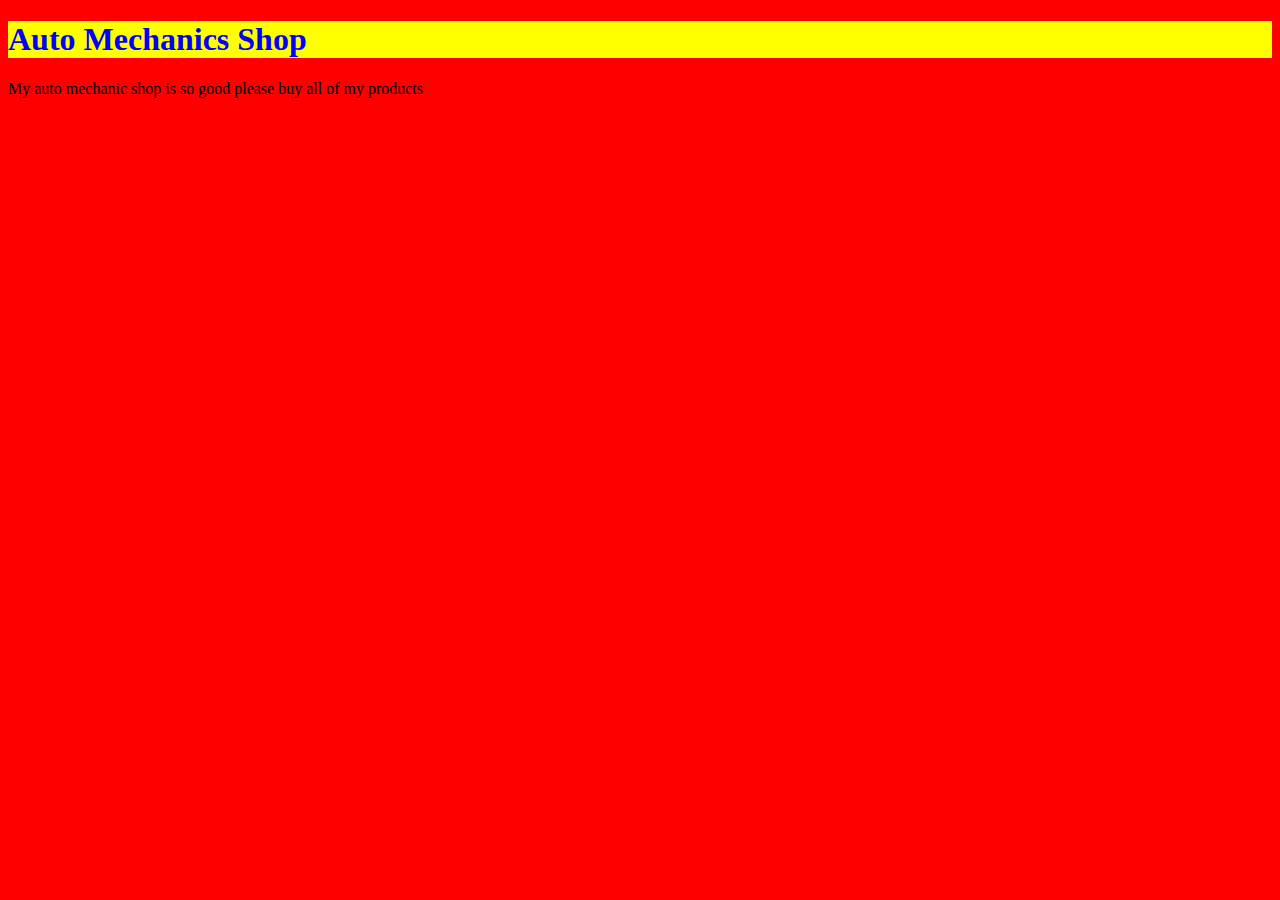
<file: class-3/index.html>
<!DOCTYPE html>
<html lang="en">
<head>
  <meta charset="UTF-8">
  <meta http-equiv="X-UA-Compatible" content="IE=edge">
  <meta name="viewport" content="width=device-width, initial-scale=1.0">
  <title>Auto Repair Shop</title>
  <style>
    h1 {
        background-color:yellow;
        color:green;
    }
  </style>

  <link rel="stylesheet" href="./index.css">
</head>
<body>
  <!-- Inline styling -->
  <h1 style="color:blue" >Auto Mechanics Shop</h1>
  <p>My auto mechanic shop is so good please buy all of my products</p>
</body>
</html>
</file>
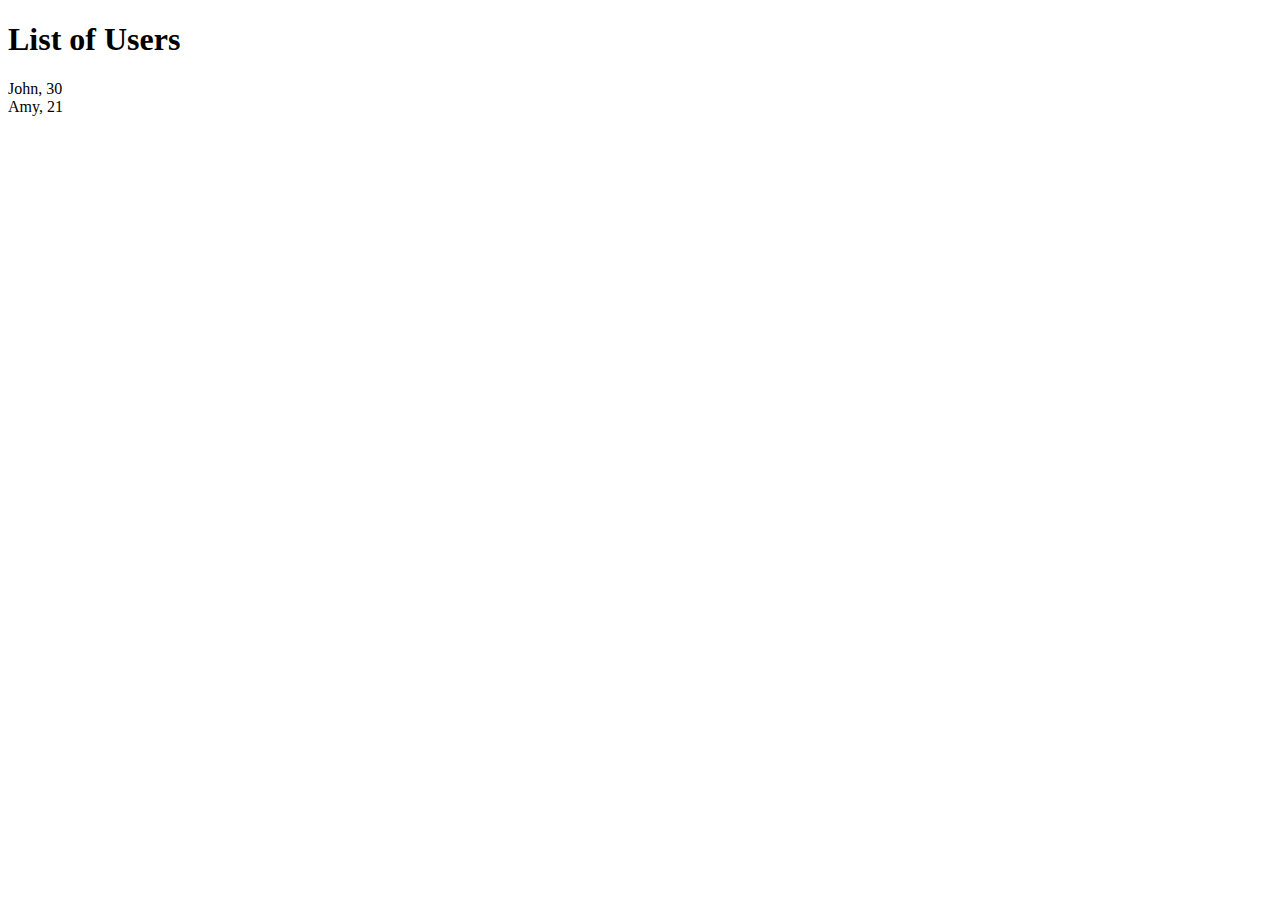
<file: class-6/index.html>
<!DOCTYPE html>
<html lang="en">
<head>
  <meta charset="UTF-8">
  <meta http-equiv="X-UA-Compatible" content="IE=edge">
  <meta name="viewport" content="width=device-width, initial-scale=1.0">
  <title>Document</title>
  <script src="./main.js" defer></script>
</head>
<body>
  <h1>List of Users</h1>
</body>
</html>
</file>
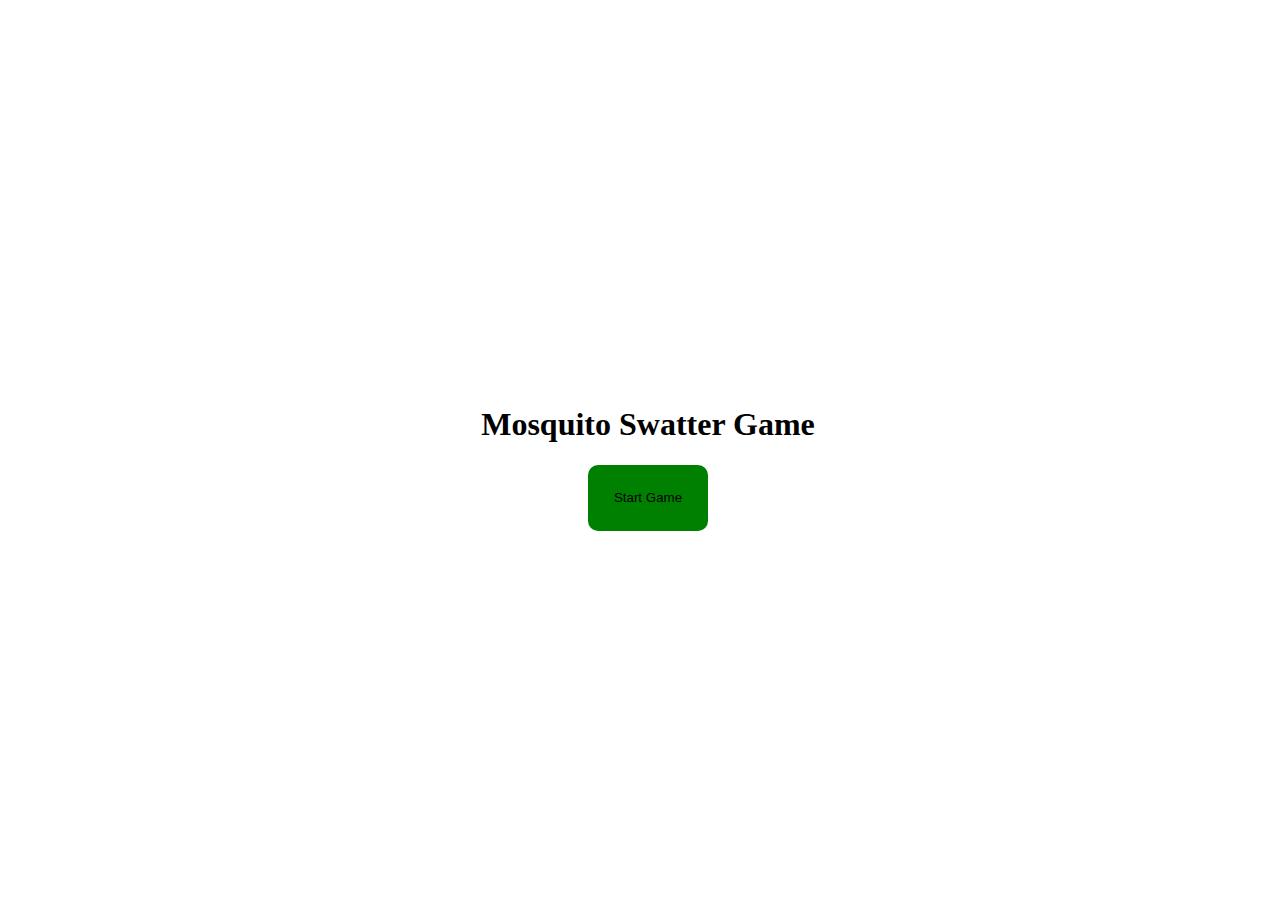
<file: class-7/index.html>
<!DOCTYPE html>
<html lang="en">
  <head>
    <meta charset="UTF-8" />
    <meta http-equiv="X-UA-Compatible" content="IE=edge" />
    <meta name="viewport" content="width=device-width, initial-scale=1.0" />
    <title>Document</title>
    <link rel="stylesheet" href="./index.css" />
  </head>
  <body>
    <div class="flex" id="mosquito-container">
      <h1 style="text-align: center">Mosquito Swatter Game</h1>
      <button class="btn-start" onclick="gameStart()">Start Game</button>
      <!-- <div style="position:absolute; top: 0; right: 0;">Example position</div> -->
    </div>
  </body>
  <script src="./index.js"></script>
</html>
</file>
<file: class-3/index.css>
body{
  background-color: rgb(255, 0, 0);
}
</file>
<file: class-7/index.css>
.flex{
  width: 100vw;
  height: 100vh;
  display: flex;
  justify-content: center;
  align-items: center;
  flex-direction: column;
  position: relative;
}

.btn-start{
  background-color: green;
  padding: 2%;
  border-radius: 10px;
  border: 0px;
  text-align: center;
}

.mosquito{
  position: absolute; 
  top: 0px; 
  left: 0px;
}
</file>
